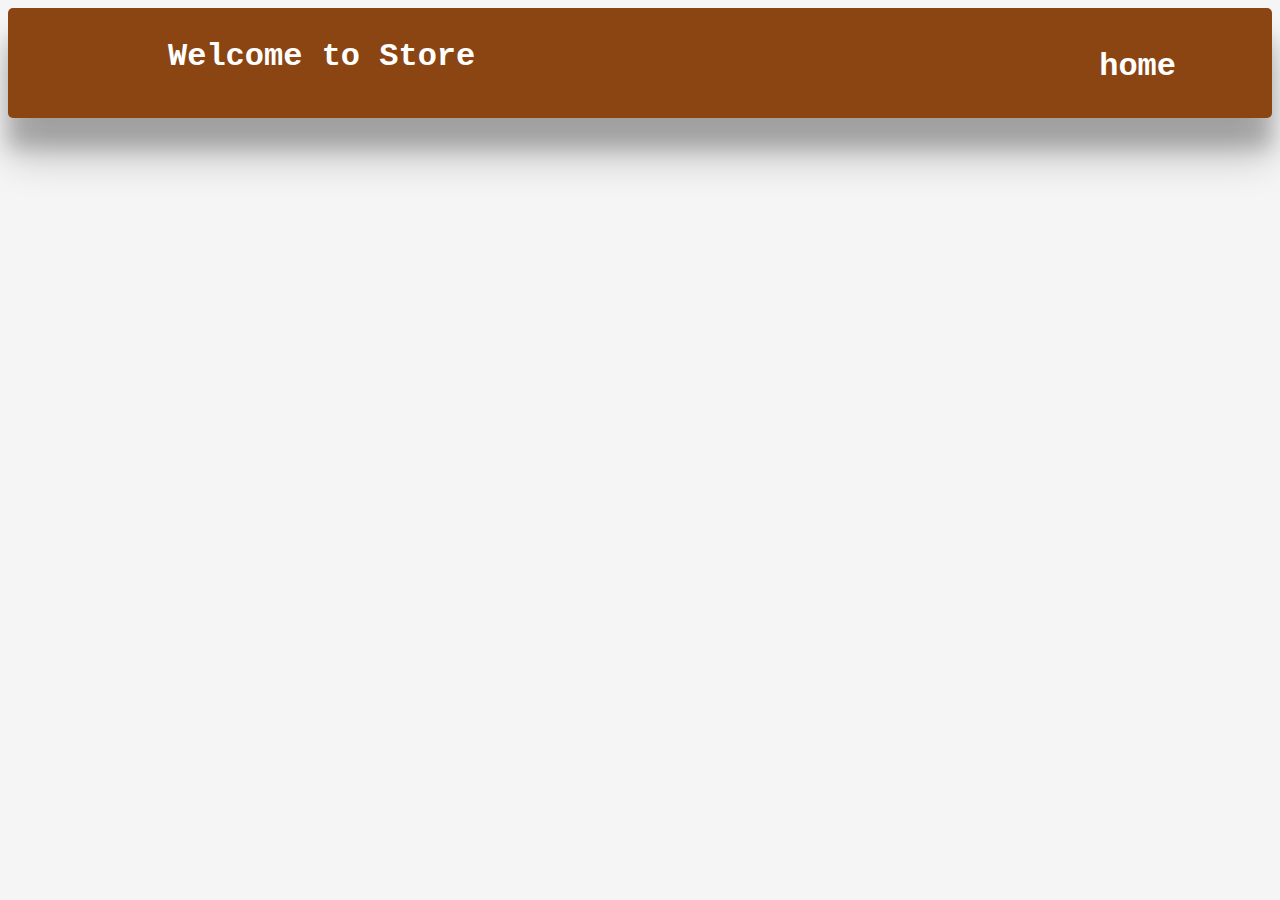
<file: store.html>
<!DOCTYPE html>
<html lang="en">
  <head>
    <meta charset="UTF-8" />
    <meta name="viewport" content="width=device-width, initial-scale=1.0" />
    <link rel="stylesheet" href="store.css" />
    <script
      src="https://code.jquery.com/jquery-3.5.1.slim.js"
      integrity="sha256-DrT5NfxfbHvMHux31Lkhxg42LY6of8TaYyK50jnxRnM="
      crossorigin="anonymous"
    ></script>
    <title>Store Of Books</title>
  </head>
  <nav>
    <h1 id="titleStore">Welcome to Store</h1>
    <h2 id="navHome" onclick="goback()">home</h2>
  </nav>
  <body>
    <section class="portfolio"></section>
  </body>
  <script type="text/javascript" src="script.js"></script>
  <script
    src="https://code.jquery.com/jquery-3.5.1.slim.js"
    integrity="sha256-DrT5NfxfbHvMHux31Lkhxg42LY6of8TaYyK50jnxRnM="
    crossorigin="anonymous"
  ></script>
</html>
</file>
<file: store.css>
::-webkit-scrollbar {
  width: 12px;
}
::-webkit-scrollbar-thumb {
  background: linear-gradient(transparent, #000000);
  border-radius: 6px;
}
::-webkit-scrollbar-thumb:hover {
  background: linear-gradient(transparent, red);
}
/*----------------------------------------End of  scrolling bar -------------------------------------*/

nav {
  display: fixed;
  background-color: silver;
  align-items: center;
  justify-content: space-around;
  min-height: 8vh;
  position: relative;
  font-weight: 700;
  border: none;
  background-color: #8b4513;
  background-attachment: fixed;
  border-radius: 5px;
  box-shadow: 0 40px 40px 0 rgba(0, 0, 0, 0.2),
    0 30px 20px 0 rgba(0, 0, 0, 0.19);
  margin-bottom: 5%;
  height: 110px;
}

body {
  background-color: whitesmoke;
}

#titleStore {
  font-family: "Courier New", Courier, monospace;
  float: left;
  color: white;
  margin-left: 5em;
  margin-top: 30px;
  font-size: 2em;
  position: relative;
}
#navHome {
  font-family: "Courier New", Courier, monospace;
  float: left;
  color: white;
  float: right;
  position: relative;
  margin-right: 3em;
  font-size: 2em;
  margin-top: 40px;
  cursor: pointer;
}
.categoryStore {
  background-color: white;
  box-shadow: 0 20px 40px 0 rgba(0, 0, 0, 0.2),
    0 30px 20px 0 rgba(0, 0, 0, 0.19);
  width: 20%;
  height: 30%;
  float: left;
  margin: 5%;
}
.storeCovering {
  width: 100%;
  height: 400px;
  display: flex;
}
.storeCovering:hover {
  opacity: 0.6;
  background-color: transparent;
  display: flex;
  cursor: pointer;
  box-shadow: 0 20px 40px 0 rgba(0, 0, 0, 0.2),
    0 20px 20px 0 rgba(0, 0, 0, 0.19);
}
#storeCovering {
  font-family: "Courier New", Courier, monospace;
  color: black;
  size: 12px;
  text-align: center;
}
</file>
